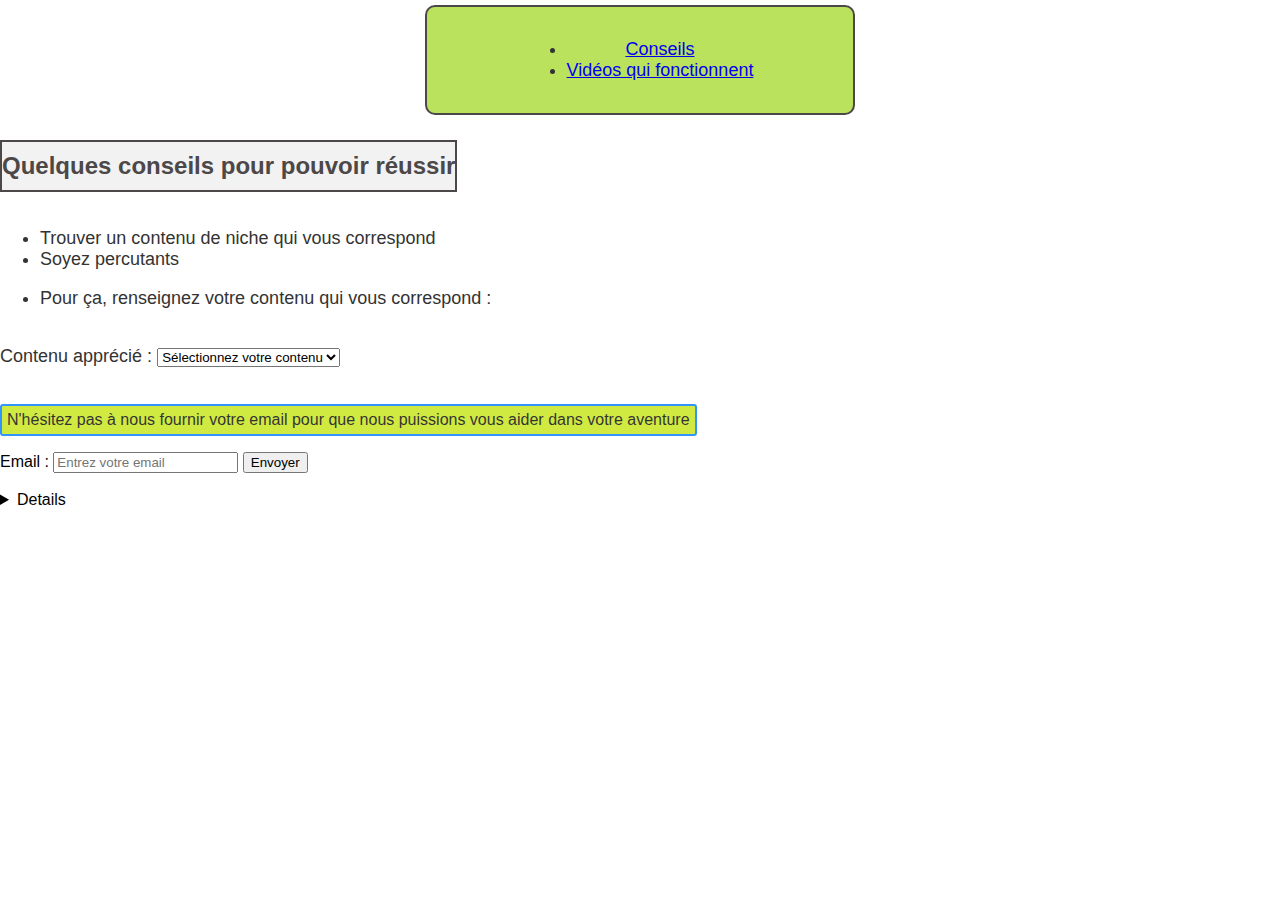
<file: index.html>
<!DOCTYPE html>
<html lang="fr">
<head>
    <meta charset="UTF-8">
    <link rel="stylesheet" href="styles.css">
    <title>Tuto vidéo percutante</title>
</head>
<body>
    <header>
        
        <nav>
            <ul>
                <li><a href="/">Conseils</a></li>
                <li><a href="videos.html">Vidéos qui fonctionnent</a></li>
            </ul>
        </nav>
    </header>

    <article>
        <h2>Quelques conseils pour pouvoir réussir</h2>
        <ul>
            
            <li>Trouver un contenu de niche qui vous correspond<br></li>
            <li>Soyez percutants</li><br>
            <li><span>Pour ça, renseignez votre contenu qui vous correspond : <br><br></li></ul>
            <li>  <label for="Contenu">Contenu apprécié :</label>
                <select id="contenu" name="contenu" required>
                    <option value="">Sélectionnez votre contenu</option>
                    <option value="/jeuxvideos/i">JV</option>
                    <option value="/cuisine/i">Cuisine</option>
                    <option value="couture">Couture</option>
                </select><br><br></span></li>
            
            <p class="style">N'hésitez pas à nous fournir votre email pour que nous puissions vous aider dans votre aventure</p>
            <br>
            <label for="email">Email :</label>
        <input type="email" id="email" name="email" required pattern="^[\w.%+-]+@company\.com$" placeholder="Entrez votre email">
        <input type="submit" value="Envoyer"><br><br>
            
        
    </article>

    <footer>
            <details>
        <address>
            je suis disponible à <a href="mailto:nicolas@nicolas.nicolas">nicolas@nicolas.nicolas</a>.<br>
            
        </address>
        </details>
    </footer>
</body>
</html>
</file>
<file: styles.css>
body {
    font-family: Arial, sans-serif;
    margin: 0;
    padding: 0;
    background-image: url('https://cdn.discordapp.com/attachments/469949394423250954/1153651028701495389/finish.jpg');
    opacity: ;
    
}

header {
    background-image : url('https://cdn.discordapp.com/attachments/469949394423250954/1153661742690345071/minicensure.png');
    
    
    padding: 5px;
    text-align: center;
}


.list {
    font-family: Arial, sans-serif;
    color:aquamarine;
}

h2 {
    display: inline-block;
    color: #4c4848;
    font-size: 24px;
    background-color: #f2f2f2; 
    padding: 10px 0px;
    border: 2px solid #4c4848; 
}

nav {
    display: inline-block;
    padding: 2px 100px;
    background-color: #bae25c;
    text-decoration: none;
    font-size: 30px;
    border: 2px solid #4c4848;
    border-radius: 10px; 
}


li {
    font-size: 18px;
    color: #333; 
}

p.style {
    display: inline-block;
    background-color: #c6e613;
    padding: 5px; 
    border: 2px solid #007bff; 
    border-radius: 3px; 
    opacity: 0.8; 
}

/* span {
    border: 2px solid #000000; 
    padding: 2px 5px; 
    background-color: #3b3b3b;
    opacity: 50;
    border-radius: 4px; 
    color: #000000; 
} */
</file>
